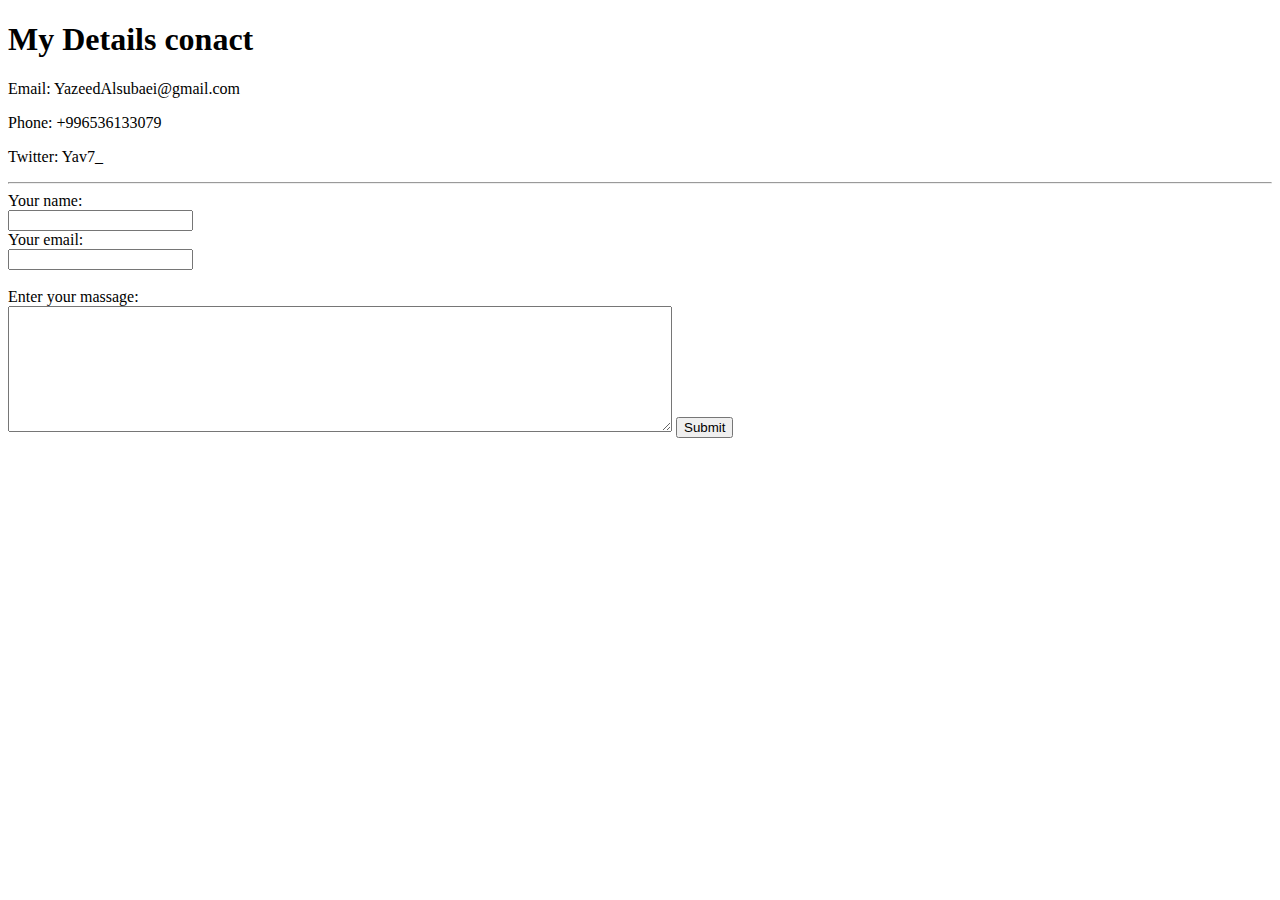
<file: Conact.html>
<!DOCTYPE html>
<html lang="en" dir="ltr">

<head>
  <meta charset="utf-8">
  <title>Conact Yazeed</title>
</head>

<body>
  <h1>My Details conact </h1>
  <p>Email: YazeedAlsubaei@gmail.com</p>
  <p>Phone: +996536133079</p>
  <p>Twitter: Yav7_</p>
  <hr>
  <form  action="mailto:YazeedAlsubaei@gmail.com" method="post" enctype="text/plain">
    <label for="">
      Your name:
      <br>
    </label>
    <input type="text" name="My name" value="">
    <br>
    <label>Your email:
      <br>

    </label>
    <input type="email" name="My email" value="">
    <br>

<br>

<label for="">Enter your massage:</label>
<br>
<textarea name="My masage" rows="8" cols="80"></textarea>
    <space> </space><input type="submit" name="" value="Submit">
  </form>

</body>

</html>
</file>
